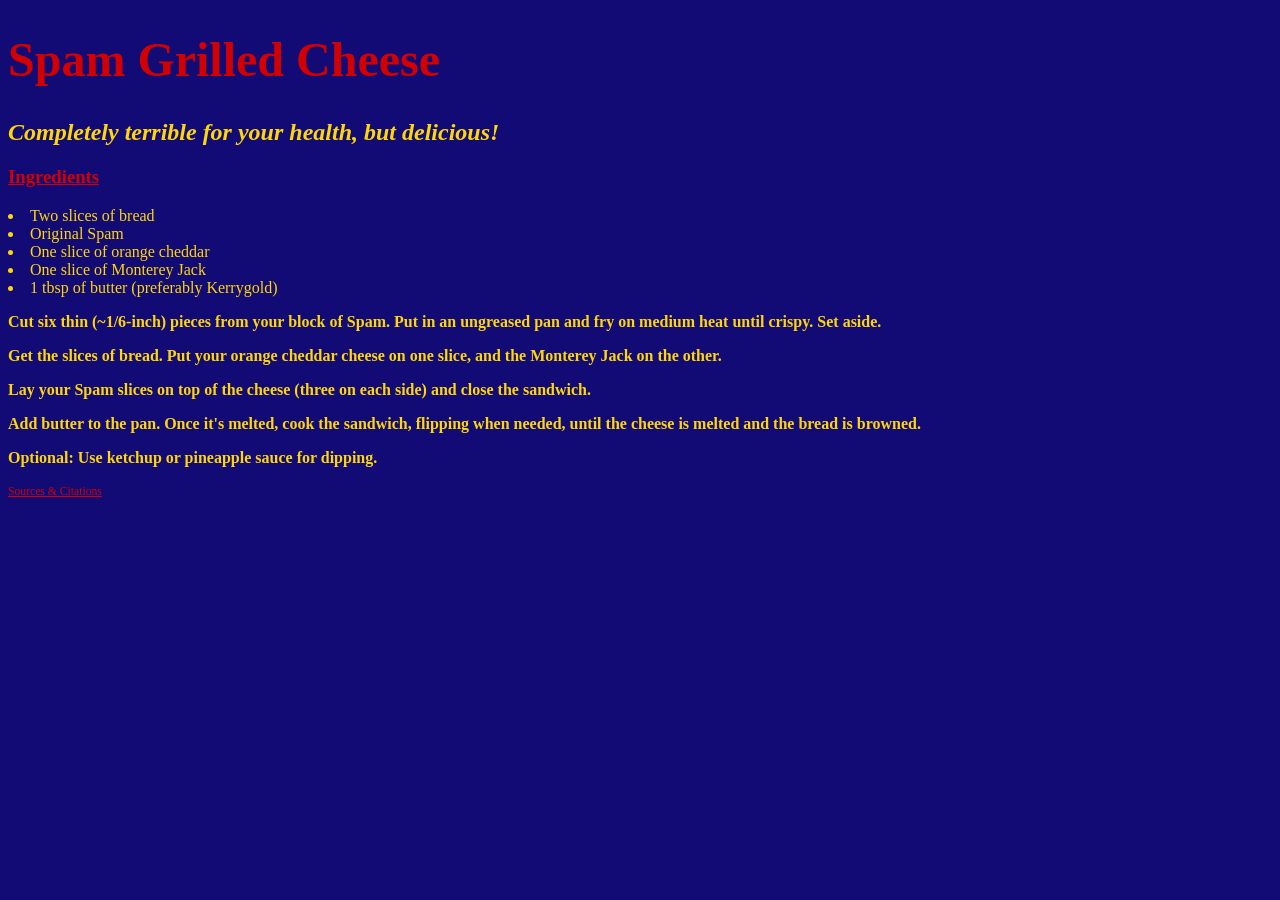
<file: index.html>
<!DOCTYPE html>
<html lang="en">
  <head>
    <meta charset="utf-8">
    <meta name="viewport" content="width=device-width, initial-scale=1">
    <meta name="description" content="My recipe.">
    <title>My Recipe</title>
    <link rel="stylesheet" type="text/css" href="styles.css">
  </head>
  <body>
    <!-- Your recipe goes here! -->
    <main>
      <h1>Spam Grilled Cheese</h1> 
      <h2><i>Completely terrible for your health, but delicious!</i></h2> 
      <h3><u>Ingredients</u></h3>
      <li>Two slices of bread</li>
      <li>Original Spam</li>
      <li>One slice of orange cheddar</li>
      <li>One slice of Monterey Jack</li>
      <li>1 tbsp of butter (preferably Kerrygold)</li>
      <b><p>Cut six thin (~1/6-inch) pieces from your block of Spam. Put in an ungreased pan and fry on medium heat until crispy. Set aside.</p> 
      <p>Get the slices of bread. Put your orange cheddar cheese on one slice, and the Monterey Jack on the other.</p>
      <p>Lay your Spam slices on top of the cheese (three on each side) and close the sandwich.</p>
      <p>Add butter to the pan. Once it's melted, cook the sandwich, flipping when needed, until the cheese is melted and the bread is browned.</p>
      <p>Optional: Use ketchup or pineapple sauce for dipping.</p></b>
    </main>
    <footer>      
      <small>
        <a href="citations.html">Sources &amp; Citations</a>
      </small>
    </footer>
  </body>
</html>
</file>
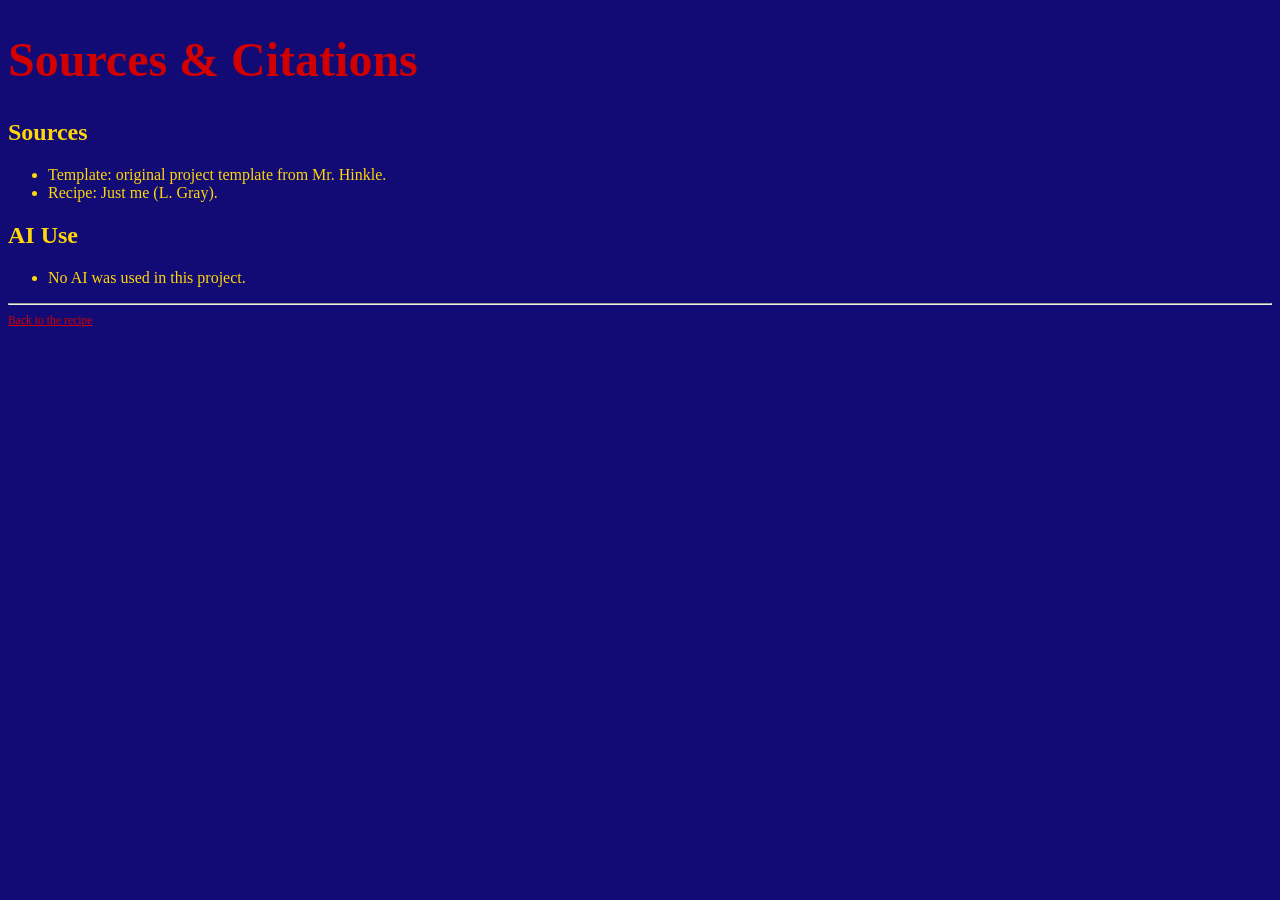
<file: citations.html>
<!DOCTYPE html>
<html lang="en">
  <head>
    <meta charset="utf-8">
    <meta name="viewport" content="width=device-width, initial-scale=1">
    <title>Sources &amp; Citations</title>
    <!-- This page uses the same stylesheet as your recipe,
     so it will match your design automatically. -->
    <link rel="stylesheet" type="text/css" href="styles.css">
  </head>
  <body>
    <h1>Sources &amp; Citations</h1>

    <h2>Sources</h2>
    <ul>
      <li>Template: original project template from Mr. Hinkle.</li>
      <li>Recipe: Just me (L. Gray).</li>
      <!-- List any other sources you used as you worked on
       the project, including images, fonts, and recipes or
       ideas you borrowed. -->
    </ul>

    <h2>AI Use</h2>
    <ul>
      <li>No AI was used in this project.</li>
      <!-- If you used AI, replace the line above and describe
       what you used it for, e.g.
       "Brainstormed ingredient ideas with ChatGPT." -->
    </ul>

    <footer>
      <hr>
      <small>
        <a href="index.html">Back to the recipe</a>
      </small>
    </footer>
  </body>
</html>
</file>
<file: styles.css>
/* Your styles go here! */
a {
  color:#d10101
}
body {
  background-color:#120B75
}
h1 {
  font-size: 48px;
  color: #d10101;
}
h2 {
font-size: 24px;
color:#FFD60A;
}
h3 {
  font-size: 18.72px;
  color:#d10101
}
body {
  font-size: 16px;
  color:#FFD60A;
}
footer {
  font-size: 14px;
}
</file>
